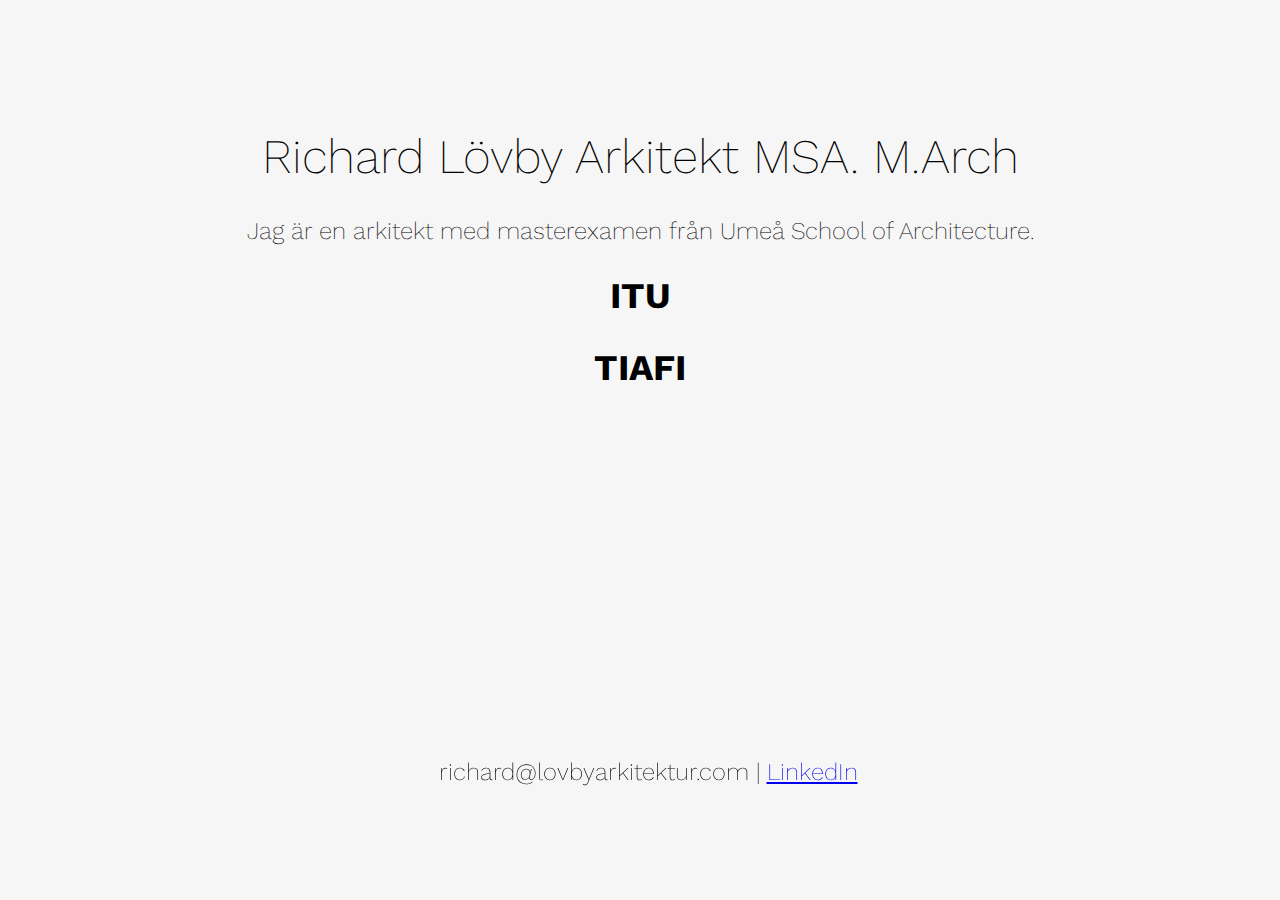
<file: index.html>
<!DOCTYPE html>
<html>
<head>
    <title>Richard Lövby Arkitekt Portfolio</title>
    <link rel="preconnect" href="https://fonts.googleapis.com">
    <link rel="preconnect" href="https://fonts.gstatic.com" crossorigin>
    <link href="https://fonts.googleapis.com/css2?family=Work+Sans:ital,wght@0,100..900;1,100..900&display=swap" rel="stylesheet">
    <link rel="stylesheet" href="form.css">

    <style>
        body {
            font-family: 'Work Sans', sans-serif;
            font-size: 1.5em;
            text-align: center;
            margin-top: 10%;
        }
    </style>
</head>
<body>
    <h1>Richard Lövby Arkitekt MSA. M.Arch</h1>
    
    <p>
        Jag är en arkitekt med masterexamen från Umeå School of Architecture.
    </p>
    <h2>
        ITU
    </h2>
    <h2>
        TIAFI
    </h2>
    <footer style="position: fixed; bottom: 10%; width: 100%;">
        <p>richard@lovbyarkitektur.com |
            <a href="https://www.linkedin.com/in/richardlovby/" target="_blank">LinkedIn</a>
        </p>          
    </footer>
</body>
</html>
</file>
<file: form.css>
body {
	background: #f6f6f6;
}

body, label {
	font-family: work-sans, sans-serif;
    font-weight: 200;
}

img {
	display: block;
	margin: 0 auto;
}

h1 {
    
	text-align: center;
    font-weight: 200;
}

.content {
	background: white;
	max-width: 640px;
	margin: 0 auto;
	padding: 3em;
}

#conference-logo {
	background: tomato;
	width: 100px;
	height: 100px;
	border-radius: 50%;
	position: relative;
	margin: 0 auto;
}
#conference-logo .dot {
	background: white;
	width: 33.3%;
	height: 33.3%;
	border-radius: 50%;
	left: 13.3%;
	top: 13.3%;
	position: absolute;
}
#conference-logo .half-circle {
	background: white;
	width: 46px;
	height: 92px;
	border-radius: 0 46px 46px 0;

	position: absolute;
	top: 4px;
	left: 50%;

	animation: 3s ease-out infinite rotate;
	position: relative;
	transform-origin: 0 50%;
}

@keyframes rotate {
  0% { transform: rotate(0deg) }
  50% { transform: rotate(22.5deg) }
  100% { transform: rotate(0deg) }
}
</file>
